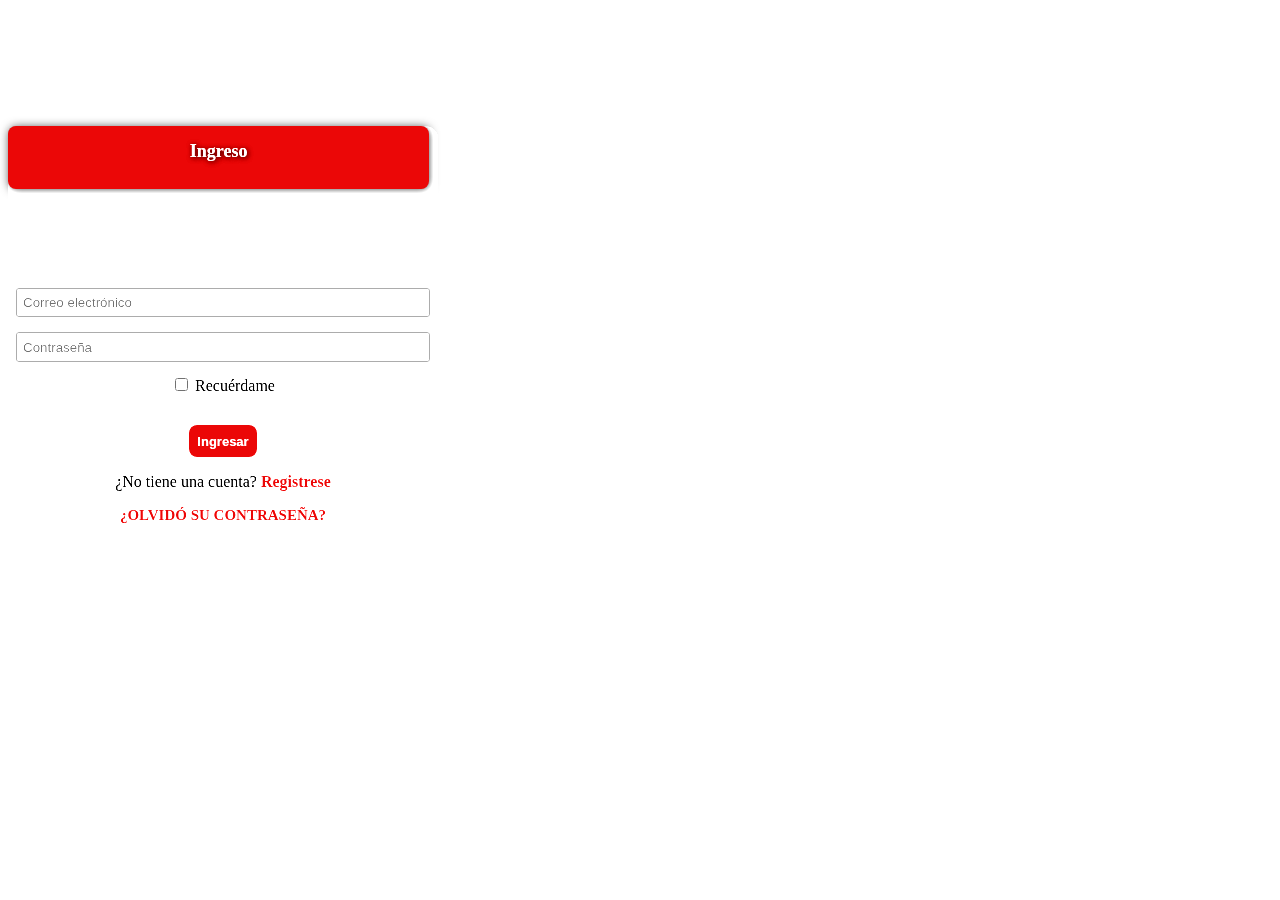
<file: index.html>
<!DOCTYPE html>
<html lang="es">
<head>
    <meta charset="UTF-8">
    <meta http-equiv="X-UA-Compatible" content="IE=edge">
    <meta name="viewport" content="width=device-width, initial-scale=1.0">
    <title>Login</title>
    <link href="https://cdn.jsdelivr.net/npm/bootstrap@5.1.3/dist/css/bootstrap.min.css" rel="stylesheet" integrity="sha384-1BmE4kWBq78iYhFldvKuhfTAU6auU8tT94WrHftjDbrCEXSU1oBoqyl2QvZ6jIW3" crossorigin="anonymous">
    <link rel="stylesheet" href="./assets/fontawesome/css/all.min.css">
    <link rel="stylesheet" href="./assets/css/estilo.css">
</head>
<body>
    <div class="container main position-relative">
        <div class="dos position-absolute top-0 start-50 translate-middle">
       <p class="text">Ingreso</p>
        </div>
        <div class="tres">
            <input class="input" type="text" placeholder="Correo electrónico"></input>
            <input class="inputuno" type="text" placeholder="Contraseña"></input>
        </div>
        <div class="container py-2 cuatro">
        <div class="form-check form-switch text-start">
            <input class="form-check-input" type="checkbox" role="switch" id="flexSwitchCheckDefault">
            <label class="form-check-label" for="flexSwitchCheckDefault">Recuérdame</label>
          </div>
        </div>
        <div class="d-grid gap-2">
            <button class="btn btn-primary boton" href="./index2.html" type="button">Ingresar</button></a>
          </div>
          <div class="container py-4">
              <p>¿No tiene una cuenta? <a link href="#"><strong>Registrese</strong></p></a>
          </div>
          <div class="container">
              <p class="textres"><a href="#"><strong>¿OLVIDÓ SU CONTRASEÑA?</strong></a></p>
          </div>
    </div>

    <div class="abajo">© 2022, Otra creacion de<strong class="strongdos"> DesarrollandoApps.</strong></div>
    




    <script src="https://cdn.jsdelivr.net/npm/bootstrap@5.1.3/dist/js/bootstrap.bundle.min.js" integrity="sha384-ka7Sk0Gln4gmtz2MlQnikT1wXgYsOg+OMhuP+IlRH9sENBO0LRn5q+8nbTov4+1p" crossorigin="anonymous"></script>
    <script src="./assets/js/js.js"></script>
</body>
</html>
</file>
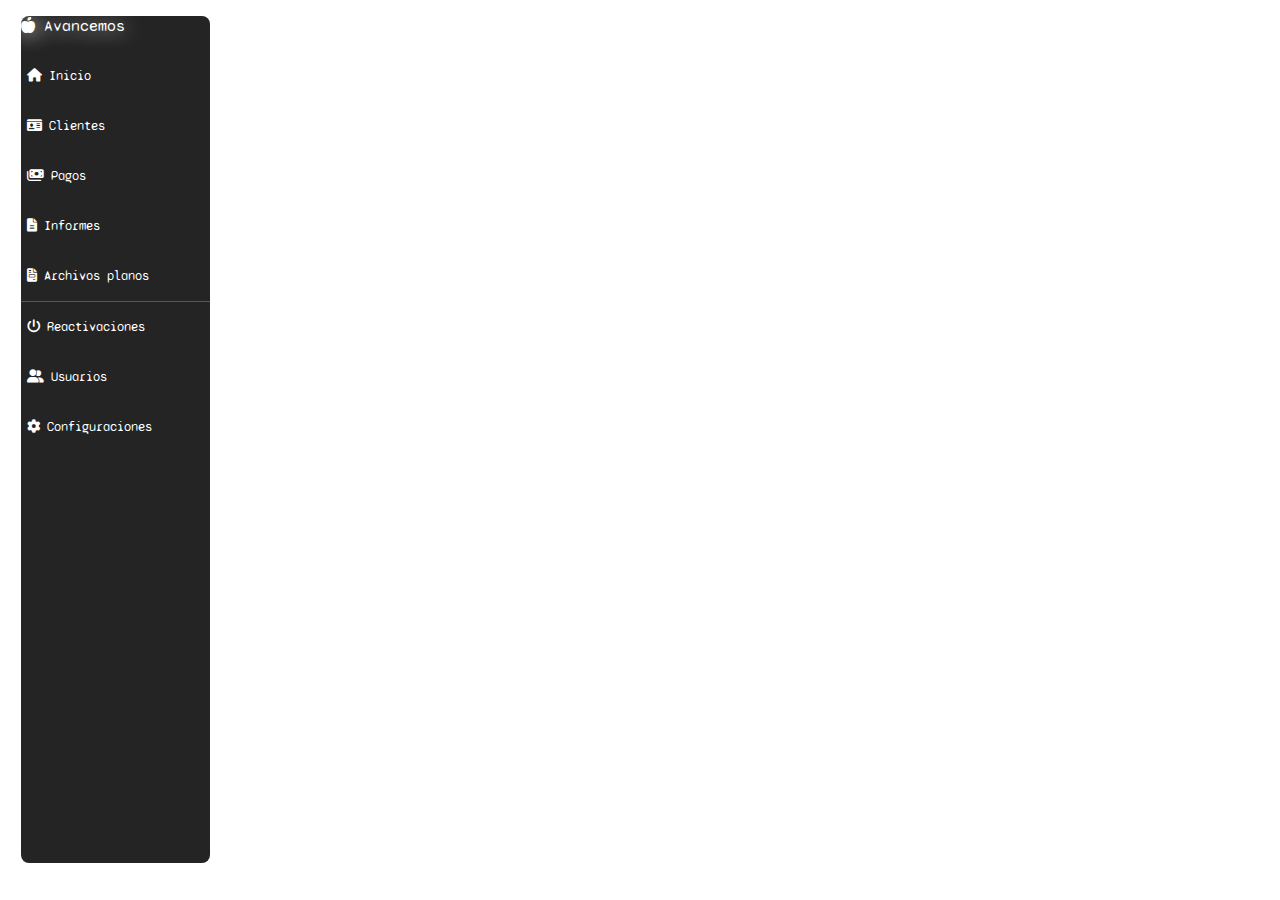
<file: index2.html>
<!DOCTYPE html>
<html lang="es">
<head>
    <meta charset="UTF-8">
    <meta http-equiv="X-UA-Compatible" content="IE=edge">
    <meta name="viewport" content="width=device-width, initial-scale=1.0">
    <title>Document</title>
    <link href="https://cdn.jsdelivr.net/npm/bootstrap@5.1.3/dist/css/bootstrap.min.css" rel="stylesheet" integrity="sha384-1BmE4kWBq78iYhFldvKuhfTAU6auU8tT94WrHftjDbrCEXSU1oBoqyl2QvZ6jIW3" crossorigin="anonymous">
    <link rel="stylesheet" href="./assets/fontawesome/css/all.min.css">
    <link rel="stylesheet" href="./assets/css/estilo2.css">
    <link rel="stylesheet" href="./assets/css/estilo3.css">
</head>
<body>

   
    <section class="text-start">
    <div class="uno">
        <div class="container">
            <p class="text-center py-2 text"><i class="fa-solid fa-apple-whole"></i> Avancemos</p>
        </div>
        <div class="container py-1">
           <button class="btn btn-primary boton" type="button"><p class="textdos py-2"><i class="fa-solid fa-house"></i> Inicio</p></button>
           <button class="btn btn-primary boton" type="button"><p class="textdos py-2"><i class="fa-solid fa-id-card"></i> Clientes</p></button>
            <button class="btn btn-primary boton" type="button"><p class="textdos py-2"><i class="fa-solid fa-money-bills"></i> Pagos</p></button>
            <button class="btn btn-primary boton" type="button"><p class="textdos py-2"><i class="fa-solid fa-file-lines"></i> Informes</p></button>
            <button class="btn btn-primary boton" type="button" id="btnOcultar" onclick="Ocultar()" ><p class="textdos py-2"><i class="fa-solid fa-file-invoice"></i> Archivos planos</p></button>
            <button class="btn btn-primary boton" type="button" id="btnMostrar" onclick="Mostrar()"><p class="textdos py-2"><i class="fa-solid fa-file-invoice"></i> Archivos planos</p></button>
            <div class="separador py-2"></div>
            <button class="btn btn-primary boton" type="button"><p class="textdos py-2"><i class="fa-solid fa-power-off"></i> Reactivaciones</p></button>
            <button class="btn btn-primary boton" type="button"><p class="textdos py-2"><i class="fa-solid fa-user-group"></i> Usuarios</p></button>
            <button class="btn btn-primary boton" type="button"> <p class="textdos py-2"><i class="fa-solid fa-gear"></i> Configuraciones</p></button>
        </div>
        <nav class="nav-item dropdown container fixed-top p-3 recortar bajada">
            <div  id="navbarSupportedContent">
                <ul class="nav-item dropdown ">
                    <a class="nav-link dropdown-toggle xd" href="#" id="navbarDropdown" role="button" data-bs-toggle="dropdown" aria-expanded="false">
                        <i class="fa-solid fa-user"></i> ADMINISTRADOR
                    </a>
                    <ul class="dropdown-menu " aria-labelledby="navbarDropdown">
                      <li  id="btnMostrar"><a  onclick="OcultarPerfil()" class="dropdown-item" href="#">Perfil</a></li>
                      <li><hr  class="dropdown-divider"></li>
                      <li><a class="dropdown-item" href="./index.html">Salir</a></li>
                    </ul>
                </ul>
         
        </div>
        </nav>
</section>
<section id="ocultar">
<section>
   
    <div class="container fixed-top p-3 dos">
        <div class="tres position-absolute top-0 start-50 translate-middle">
            <p class="textres">Generacion de archivos planos</p>  
    </div>
    <div class="container p-3 flex-wrap align-center">
        <div class="d-flex justify-content-between">
        <button class="btn btn-primary cuatro" type="button">SEGURO DE VIDA</button>
        <button class="btn btn-primary cuatro" type="button">FONDO NACIONAL DE GARANTIAS</button>
        <button class="btn btn-primary cuatro" type="button">DATACREDITO</button>
    </div>
    </div>
    <div class="abajo">© 2022, Otra creacion de<strong class="strongdos"> DesarrollandoApps.</strong></div>
</section>
</section>
<section id="ocultardos">
    <div class="container fixed-top p-3 seis">
        <div class="siete position-absolute top-0 start-50 translate-middle">
            <p class="textres">Mi perfil</p>  
        </div>
        <div class="container fixed-top-3 ocho">
            <img src="./assets/img/17004.png" alt="" class="avatar">
            <div class="text-center textcuatro">
            <h2>Administrador</h2>
            <h5>Administrador</h5>
            </div>
            <div class="separadordos"></div>
            <div class="text-center py-3">
                <p>admin@gmail.com</p>
                <p>Fecha de alta: 2022-03-27 07:39:47</p>
                <p>ultima actualizacion de datos: 2022-03-27 07:39:47</p>
            </div>
        </div>
        <div class="abajodos">© 2022, Otra creacion de<strong class="strongdos"> DesarrollandoApps.</strong></div>
</section>
    </div>
    
</section>

   
    <script src="https://cdn.jsdelivr.net/npm/bootstrap@5.1.3/dist/js/bootstrap.bundle.min.js" integrity="sha384-ka7Sk0Gln4gmtz2MlQnikT1wXgYsOg+OMhuP+IlRH9sENBO0LRn5q+8nbTov4+1p" crossorigin="anonymous"></script>
    <script src="./assets/js/js.js"></script>
</body>
</html>
</file>
<file: assets/css/estilo.css>
body{
    background-size: 100%;
    filter: contrast(150%);
    background-image: url(https://images.unsplash.com/photo-1497294815431-9365093b7331?ixlib=rb-1.2.1&ixid=MnwxMjA3fDB8MHxwaG90by1wYWdlfHx8fGVufDB8fHx8&auto=format&fit=crop&w=1950&q=80)
}

.main{
    text-align: center;
    background-color: white;
    height: 480px;
    width: 430px;
    margin-top: 10%;
    border-radius: 0.8rem;
}

.dos{
    text-align: center;
    background-color: rgb(199, 47, 47);
    height: 13%;
    box-shadow: rgba(0, 0, 0, 0.712) 1px 1px 10px ;
    width: 98%;
    border-radius: 0.5rem;
    margin-top: 3%;
}

.boton{
    text-align: center;
    background-color: rgb(199, 47, 47);
    border-radius: 0.5rem;
    margin-top: 7%;
    border:rgb(199, 47, 47) 1px;
    text-align: center;
    font-weight: bold;
    color: white;
    font-size: 13px;
    padding: 2%;
    box-shadow: rgb(0, 0, 0) ;
}

.boton:hover{
    background-color: rgb(212, 101, 101);
}

.text{
    text-align: center;
    font-weight: bold;
    color: white;
    font-size: 18px;
    padding-top: 15px;
    text-shadow: rgba(0, 0, 0, 0.726) 1px 1px 5px ;
}

.tres{
    padding-top: 23%;
}
.input{
    width: 93%;
    border-radius: 0.2rem;
    border: rgba(0, 0, 0, 0.384) solid 1px;
    padding: 0.4rem;
}
.inputuno{
    width: 93%;
    border-radius: 0.2rem;
    border: rgba(0, 0, 0, 0.384) solid 1px;
    margin-top: 15px;
    padding: 0.4rem;
}

.cuatro{
    margin-top: 3%; 
}

strong{
    color:rgb(199, 47, 47);
}

a{
    text-decoration: none;
}

.textres{
    font-size: 15px;
}

.abajo{
    color: white;
    padding-left: 8%;
    padding-top: 5%;
}

.strongdos{
    color:white;
}

.quitar{
    text-align: center;
    background-color: rgb(199, 47, 47);
    border-radius: 0.5rem;
    margin-top: 7%;
    border:rgb(199, 47, 47) 1px;
    font-weight: bold;
    height: 50px;
    color: white;
    font-size: 13px;
    box-shadow: rgb(0, 0, 0) ;
}

.quitar:hover{
    color:rgba(255, 255, 255, 0.397);
}
</file>
<file: assets/css/estilo2.css>
@import url('https://fonts.googleapis.com/css2?family=Hubballi&family=Shizuru&family=Smooch+Sans:wght@100&family=Syne+Mono&display=swap');

.uno{
    background-color: rgb(36, 36, 36);
    width: 15%;
    height: 90%;
    margin-left: 1%;
    margin-top: 1%;
    padding-bottom: 23%;
    border-radius: 0.5rem;
}

.text{
    color: white;
    font-family: 'Syne Mono', monospace;
    text-shadow: white 1px 1px 20px ;
}

.textdos{
    color: white;
    font-family: 'Syne Mono', monospace;
    text-align: left;
}

.separador{
    border-top: 1px solid rgb(87, 87, 87);
}

.boton{
    background-color: rgb(36, 36, 36);
    border: none;
    width: 100%;
    height: 50px;   
}

@media(max-height: 600px){
    .uno{
        width: 50%;
    }
}

@media  (max-width: 600px) {
    .uno{ 
        width:100%; 
    }
    
}

.dos{
    box-shadow: rgba(0, 0, 0, 0.342) 1px 1px 10px;
    margin-top: 5%;
    margin-left: 20%;
    border-radius: 0.5rem;
    height: 18%;

}

.tres{
    background-color: rgb(50, 138, 252);
    width: 96%;
    border-radius: 0.5rem;
    text-align: center;
    box-shadow: rgba(0, 0, 0, 0.164) 1px 1px 15px;
}
.textres{
    color: white;
    font-family: 'Syne Mono', monospace;
    padding-top: 16px;
    font-size: 15px;
}

.cuatro{
    background-color: rgb(78, 153, 252);
    margin-top: 5%;
    width: 30%;
    font-size: 12px;
    height: 55px;
    border: none;
    border-radius: 1.5rem;
    margin-left: 1%;
    box-shadow: rgba(0, 0, 0, 0.151) 1px 1px 15px;
    margin-top: 5%;
    
}

.abajo{
    padding-top: 100px;
    text-align: left;
}

.strongdos{
    color: rgb(57, 143, 255);
}

.xd{
    color: black;
    box-shadow: rgba(0, 0, 0, 0.151) 1px 1px 15px;
    text-align: center;
    border-radius: 0.8rem;
}

.recortar{
    margin-left: 1470px;
    width: 255px
}

.bajada{
    z-index: 10000;
}

.quitar{
color: black;
}
</file>
<file: assets/css/estilo3.css>
.seis{
    
box-shadow: rgba(0, 0, 0, 0.342) 1px 1px 10px;
margin-top: 5%;
margin-left: 20%;
border-radius: 0.5rem;
height: 57%;
}

.siete{
    background-color: rgb(50, 138, 252);
    height: 50px;
    width: 96%;
    border-radius: 0.5rem;
    text-align: center;
    box-shadow: rgba(0, 0, 0, 0.164) 1px 1px 15px;
}

.ocho{
box-shadow: rgba(0, 0, 0, 0.322) 1px 1px 5px;
margin-top: 2%;
margin-left: 20%;
border-radius: 0.2rem;  
margin-left: 28%;
height: 95%;
width: 45%;
}

.avatar{
    width: 20%;
    margin-left: 40%;
    margin-top: 5%;
}

.textcuatro{
    padding-top: 5%;
}

.separadordos{
    margin-top: 5%;
    border-top: rgb(184, 184, 184) solid 1px;
}

.abajodos{
    padding-top: 50px;
    text-align: left;
}
</file>
